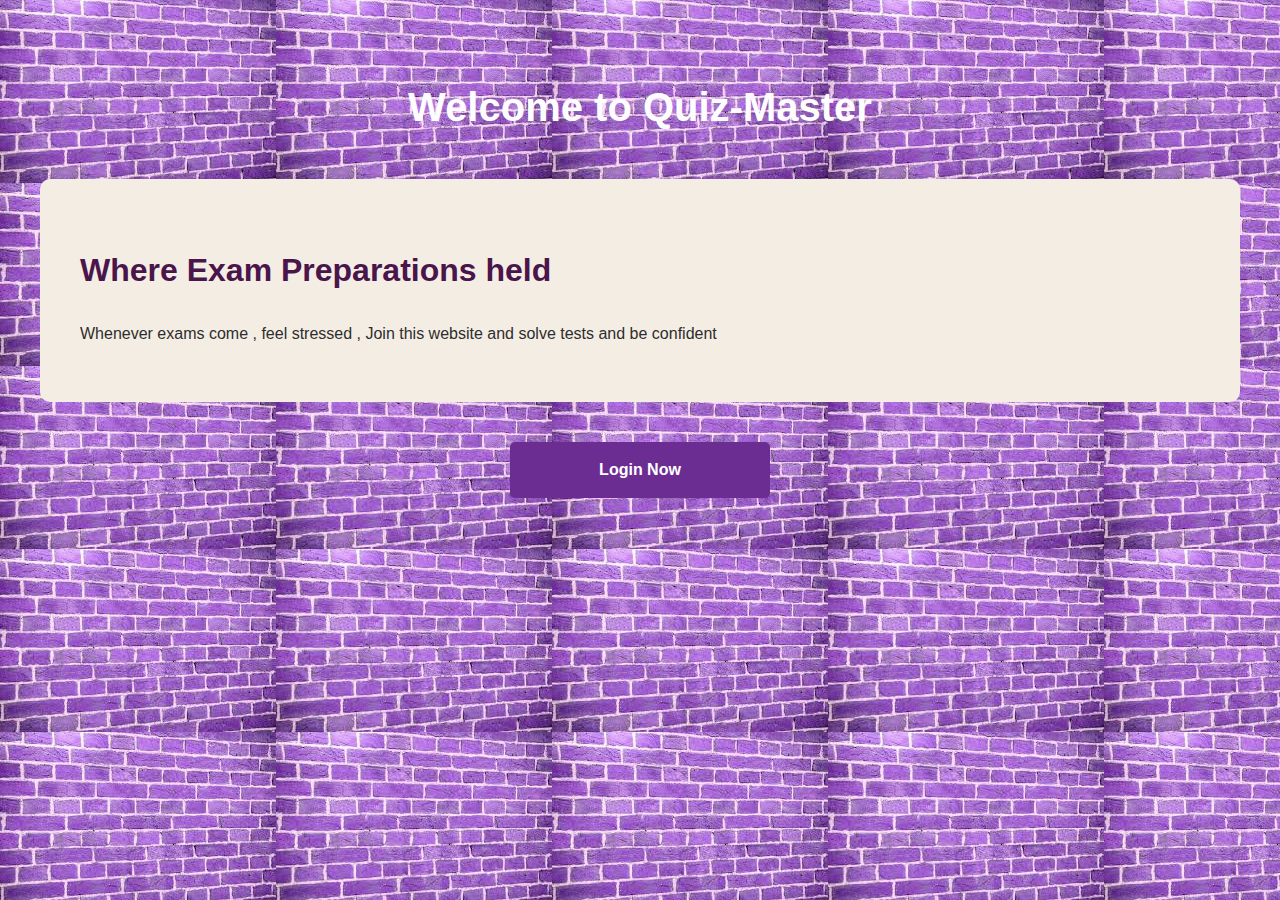
<file: templates/index.html>
<!DOCTYPE html>
<html lang="en">
<head>
    <meta charset="UTF-8">
    <meta name="viewport" content="width=device-width, initial-scale=1.0">
    <title>App</title>
    <link rel = "stylesheet" href = "../static/style.css">
</head>
<body>
    <div class="container">
        <h1 class="main-heading">Welcome to Quiz-Master</h1>

        <div class="content-section">
            <h2 class="section-heading">Where Exam Preparations held</h2>
            <p>Whenever exams come , feel stressed , Join this website and solve tests and be confident</p>
        </div>

        <div class = "center" > <a href="/login" type = "button" class="login-button">Login Now</a></div>

    </div>
</body>
</html>
</file>
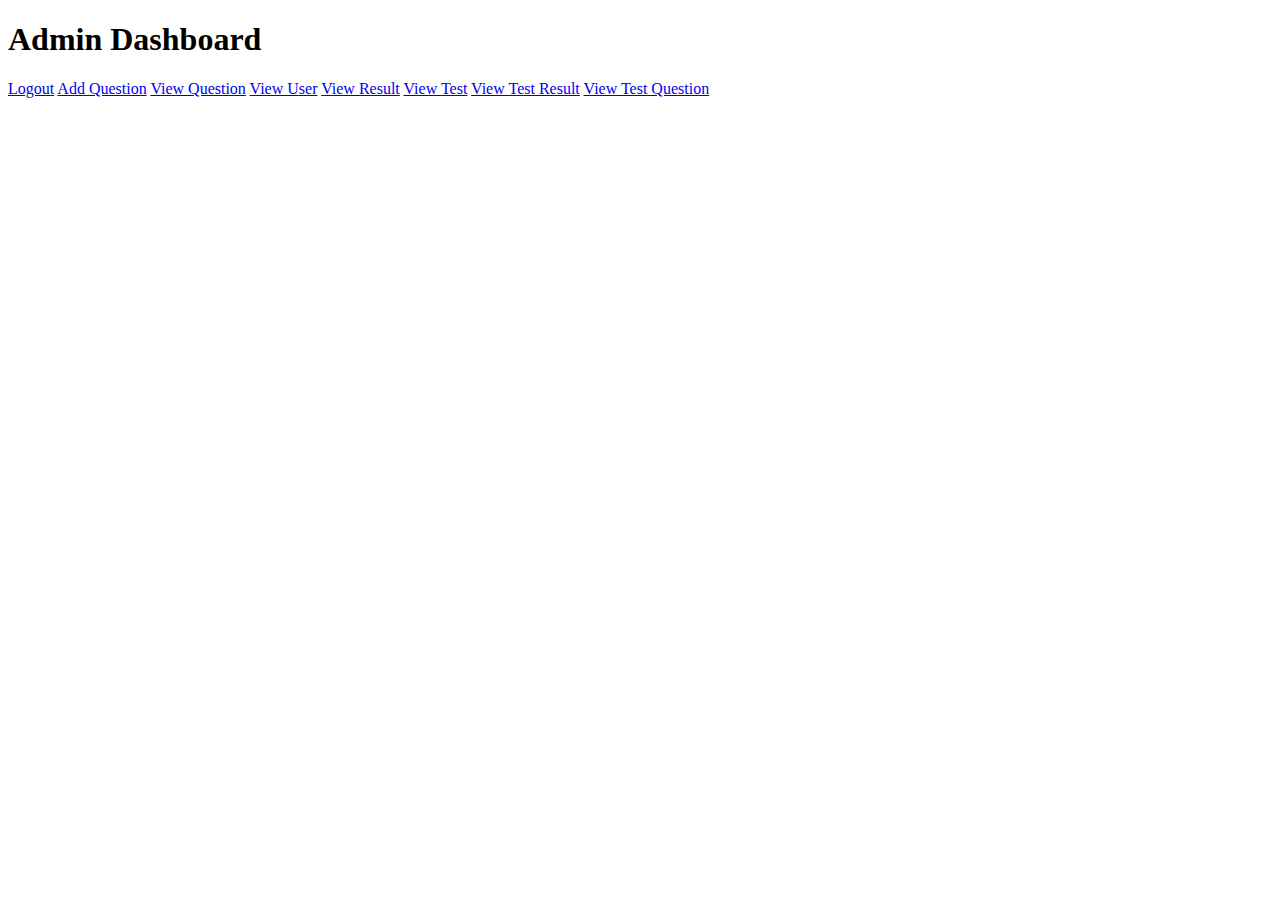
<file: templates/admin_dashboard.html>
<!DOCTYPE html>
<html lang="en">
<head>
    <meta charset="UTF-8">
    <meta name="viewport" content="width=device-width, initial-scale=1.0">
    <title>Document</title>
</head>
<body>
    <h1>Admin Dashboard</h1>
    <a href="/logout">Logout</a>    
    <a href="/add_question">Add Question</a>    
    <a href="/view_question">View Question</a>
    <a href="/view_user">View User</a>
    <a href="/view_result">View Result</a>
    <a href="/view_test">View Test</a>
    <a href="/view_test_result">View Test Result</a>
    <a href="/view_test_question">View Test Question</a>
</body>
</html>
</file>
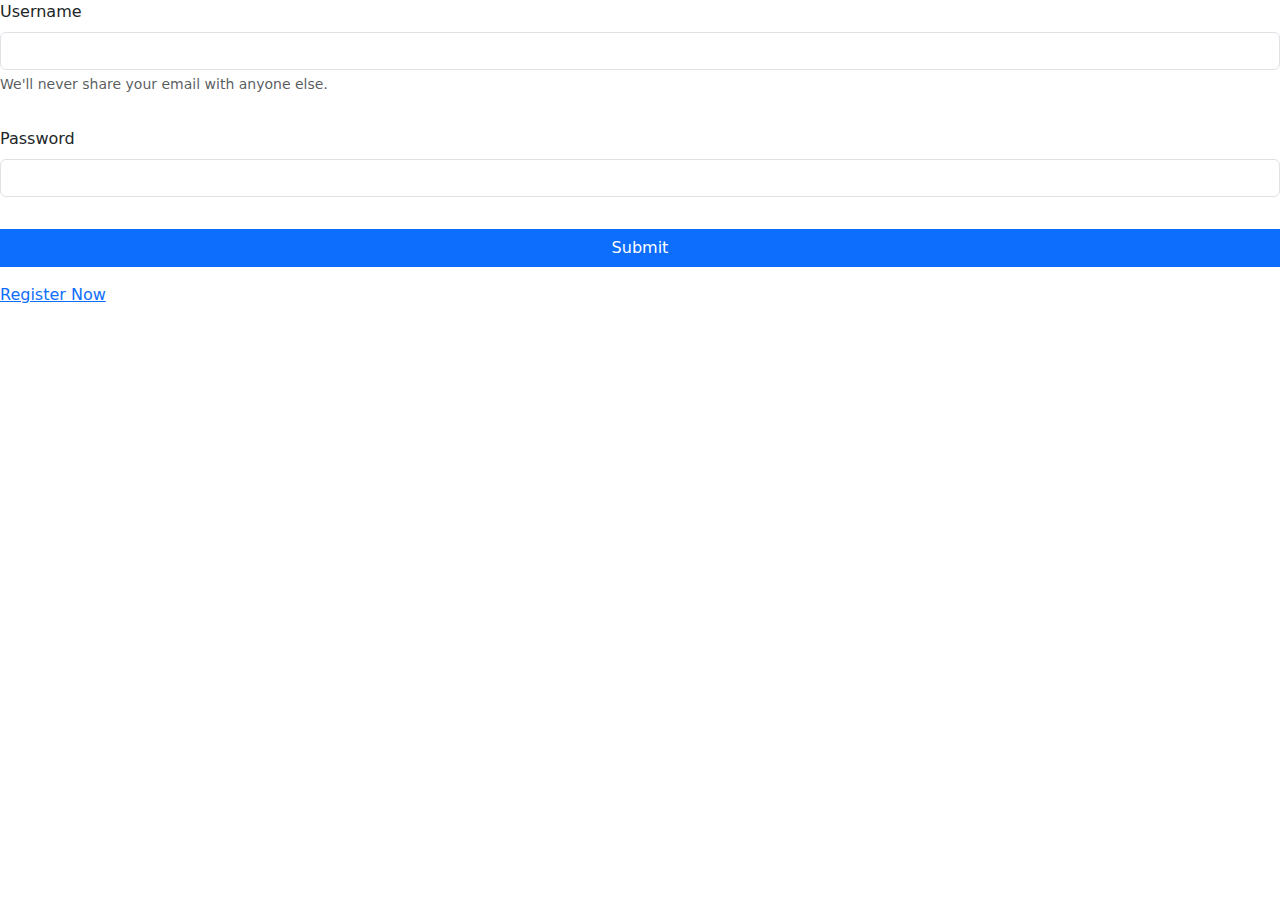
<file: templates/login.html>
<!DOCTYPE html>
<html lang="en">
<head>
    <meta charset="UTF-8">
    <meta name="viewport" content="width=device-width, initial-scale=1.0">
    <title>Sign-in Page</title>
    <link href="https://cdn.jsdelivr.net/npm/bootstrap@5.3.3/dist/css/bootstrap.min.css" rel="stylesheet" integrity="sha384-QWTKZyjpPEjISv5WaRU9OFeRpok6YctnYmDr5pNlyT2bRjXh0JMhjY6hW+ALEwIH" crossorigin="anonymous">
    <link rel="stylesheet" href="../static/login.css">
</head>
<body>
    <form action = "/login" method = "POST" class="row g-3">
        <div class="mb-3">
          <label for="exampleInputEmail1" class="form-label">Username</label>
          <input type="text" class="form-control" id="exampleInputEmail1" name="username" required>
          <div id="emailHelp" class="form-text">We'll never share your email with anyone else.</div>
        </div>
        <div class="mb-3">
          <label for="exampleInputPassword1" class="form-label">Password</label>
          <input type="password" class="form-control" id="exampleInputPassword1" name = "password" required>
        </div>
          <button type="submit" class="btn btn-primary">Submit</button>
          <div class = "center" > <a href="/register" type = "button" class="Register-button">Register Now</a>
        </div>
        
      </form>

</body>
</html>
</file>
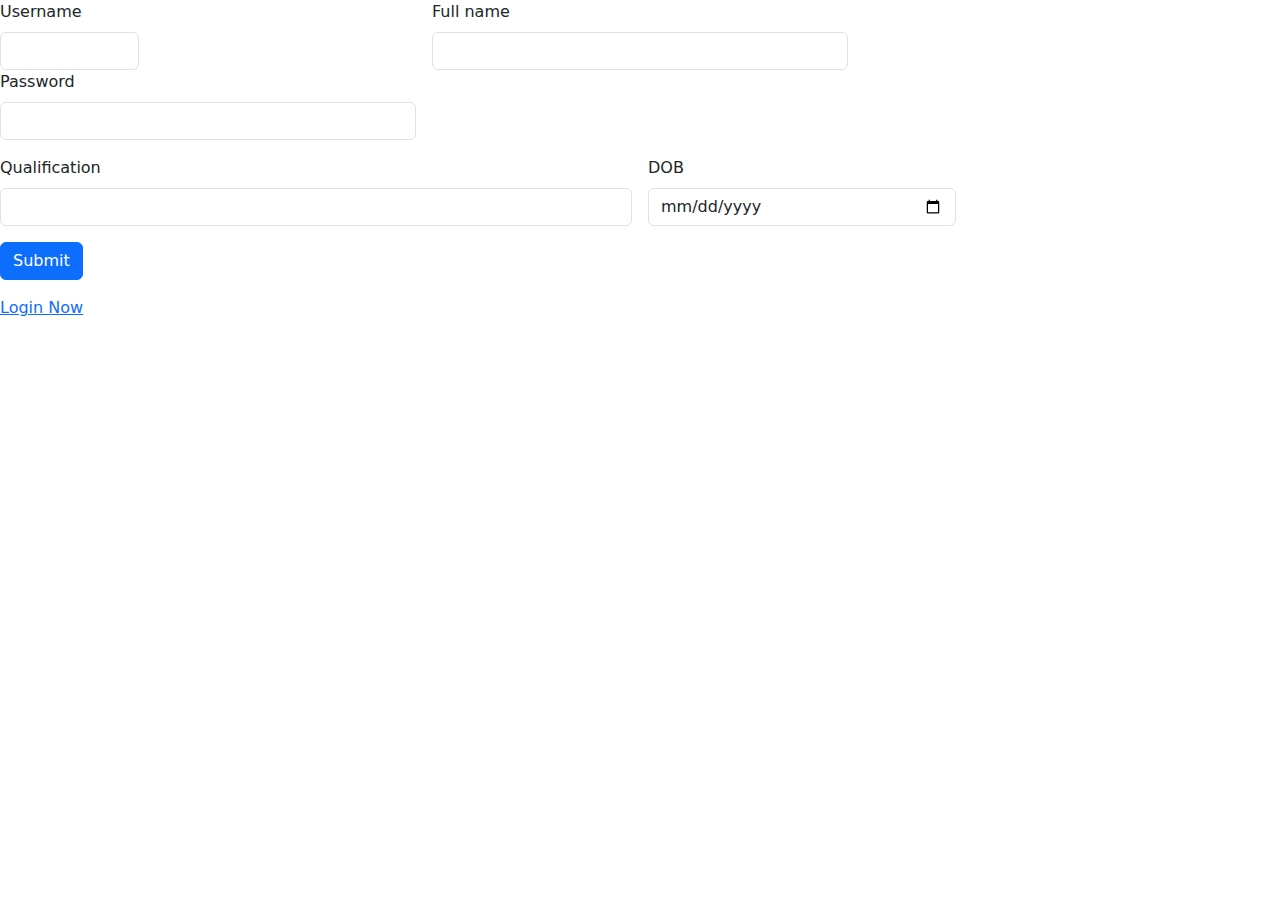
<file: templates/register.html>
<!DOCTYPE html>
<html lang="en">
<head>
    <meta charset="UTF-8">
    <meta name="viewport" content="width=device-width, initial-scale=1.0">
    <title>Document</title>
    <link href="https://cdn.jsdelivr.net/npm/bootstrap@5.3.3/dist/css/bootstrap.min.css" rel="stylesheet" integrity="sha384-QWTKZyjpPEjISv5WaRU9OFeRpok6YctnYmDr5pNlyT2bRjXh0JMhjY6hW+ALEwIH" crossorigin="anonymous">
    <link rel="stylesheet" href="../static/register.css">
</head>
<body>

    <form class="row g-3" action = '/register' method = 'POST'>
        <div class="col-md-4">
          <div class="col-md-4">
              <label for="username" class="form-label">Username</label>
              <input type="email" class="form-control"name = "username" id="username" aria-describedby="inputGroupPrepend2" required>
          </div>
              
          <label for="password" class="form-label">Password</label>
          <input type="password" class="form-control" name = "password" id="password" required>
        </div>
        <div class="col-md-4">
          <label for="full_name" class="form-label">Full name</label>
          <input type="text" class="form-control" name = "full_name" id="full_name"  required>
        </div>
        
        <div class="col-md-6">
          <label for="qualification" class="form-label">Qualification</label>
          <input type="text" class="form-control" name = "qualification" id="qualification" required>
        </div>
        <div class="col-md-3">
          <label for="DOB" class="form-label">DOB</label>
          <input type="date" class="form-control" name = "dob" id="Date_of_birth" required>
        </div>
        <div class="col-12">
          <button class="btn btn-primary" type="submit">Submit </button>
        </div>

    <div class = "center" > <a href="/login" type = "button" class="login-button">Login Now</a></div>
  </form>

</body>
</html>
</file>
<file: static/style.css>
html {
    margin: 0;
    padding: 0;
    box-sizing: border-box;
    font-family: -apple-system, BlinkMacSystemFont, 'Segoe UI', Roboto, sans-serif;
}

body {
    background-color: #ffffff;
    color: #2d2d2d;
    line-height: 1.6;
    background-image: url('img/quiz2.jpg');
}

.container {
    max-width: 1200px;
    margin: 0 auto;
    padding: 40px 20px;
}

.main-heading {
    font-size: 2.5rem;
    margin-bottom: 2rem;
    color: #fdfdfd;
    text-align: center;
}

.login-button {
    display: block;
    width: 200px;
    margin: 2rem auto;
    padding: 15px 30px;
    background-color: #6c2d93;
    color: white;
    text-decoration: none;
    text-align: center;
    border-radius: 5px;
    font-weight: bold;
    transition: background-color 0.3s;
}

.register-button:hover {
    background-color: #36103a;
}

.content-section {
    background-color: #f4ede4;
    padding: 40px;
    margin: 40px 0;
    border-radius: 10px;
}

.section-heading {
    font-size: 2rem;
    margin-bottom: 1.5rem;
    color: #4a154b;
}



@media (max-width: 768px) {
    .container {
        padding: 20px 15px;
    }
    
    .main-heading {
        font-size: 2rem;
    }

}
</file>
<file: static/login.css>
error-mess{
    color: red;
    font-size: 12px;
    margin-top: 5px;
    margin-bottom: 5px;
    text-align: center;
}
</file>
<file: static/register.css>
error-mess{
    color: red;
    font-size: 12px;
    margin-top: 5px;
    margin-bottom: 5px;
    text-align: center;
}
</file>
